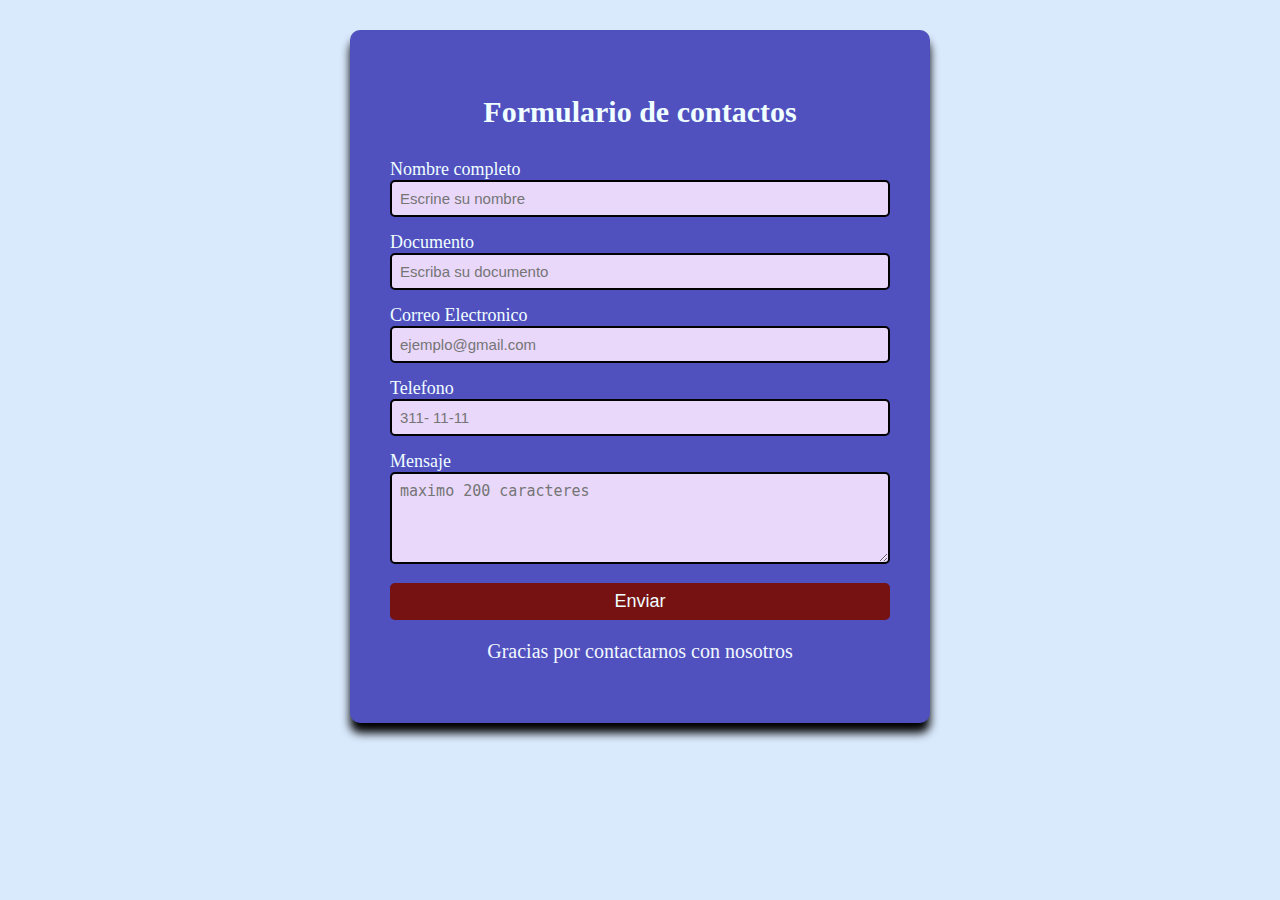
<file: formulario.html>
<!DOCTYPE html>
<html lang="en">
<head>
    <meta charset="UTF-8">
    <meta name="viewport" content="width=device-width, initial-scale=1.0">
    <link rel="stylesheet" href="formulario.css">
    <title>Formulario</title>
</head>

<body>
    <div class="form-container">
        <h2>Formulario de contactos</h2>
        
        <form action="">
            <div class="form-grup">
                <label for="">Nombre completo</label>
                <input type="text" placeholder="Escrine su nombre" required>
            </div>

            <div class="form-grup">
                <label for="">Documento</label>
                <input type="number" placeholder="Escriba su documento" required>
            </div>

            <div class="form-grup">
                <label for="">Correo Electronico</label>
                <input type="Email" placeholder="ejemplo@gmail.com" required>
            </div>

            <div class="form-grup">
                <label for="">Telefono</label>
                <input type="number" placeholder="311- 11-11" required>
            </div>

            <div class="form-grup">
                <label for="">Mensaje</label>
                <textarea rows="4" cols="10" maxlength="200" placeholder="maximo 200 caracteres" required></textarea>
            </div>

            <div class="form-grup">
                <button type="submit">Enviar</button>
            </div>

            <div class="form-footer">
                <p>Gracias por contactarnos con nosotros</p>
            </div>

        </form>

    </div>
    
</body>
</html>
</file>
<file: formulario.css>
body {
    font-family: Cambria, Cochin, Georgia, Times, 'Times New Roman', serif;
    justify-content: center;
    display: flex;
    align-items: center;
    margin: 0;
    background-color: rgb(218, 234, 253);
}

.form-container{
    margin-top: 30px;
    margin-top: 30px;
    width: 100%;
    max-width: 500px;
    padding: 40px;
    border-radius: 10px;
    background-color: rgb(80, 80, 191);
    box-shadow: 0 10px 10px ;
}
.form-container h2 {
    text-align: center;
    color: azure;
    margin-bottom:30px ;
    font-size: 30px;
}

.form-grup {
    margin-bottom: 15px;
}

.form-grup label {
    font-size: 18px;
    color: azure;
    margin-top: 5px;
    display: block;
}

.form-grup input,
.form-grup textarea{
    width: 100%;
    max-width: 480px;
    padding: 8px;
    border: 2px solid rgb(0, 0, 0);
    border-radius: 5px;
    font-size: 15px;
    background-color: rgb(233, 216, 250);
    transition: border-color 0,3s ease;
}
.form-grup input:focus,
.form-grup textarea:focus {
    border-color: brown;
    outline: none;
}
.form-grup button{
    width: 100%;
    padding: 8px;
    background-color:#771212;
    color: azure;
    border: none;
    border-radius: 5px;
    font-size: 18px;
    cursor: pointer;
    transition: background-color 0.5s ease;
}
.form-grup button:hover {
    background-color: rgb(36, 23, 131);
   
}
.form-footer{
    text-align: center;
    font-size: 20px;
    color: aliceblue;
    margin-top: 20px;
}
</file>
